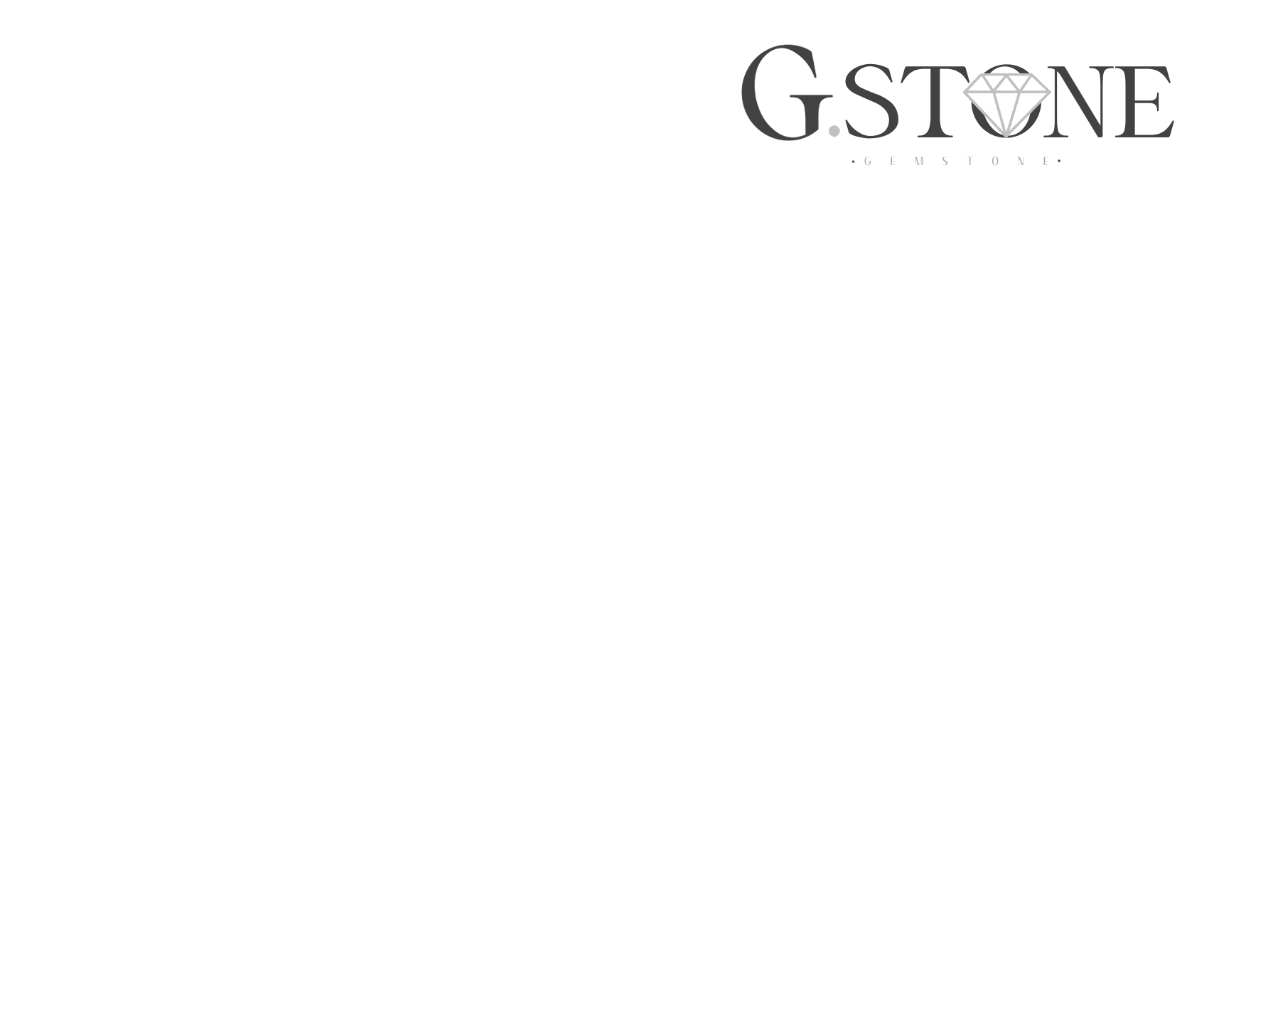
<file: index.html>
<!DOCTYPE html>
<html lang="ko">
<head>
    <meta charset="UTF-8">
    <meta http-equiv="X-UA-Compatible" content="IE=edge">
    <meta name="viewport" content="width=device-width, initial-scale=1.0">
    <title>Gemstone</title>
    <link rel="icon" href="resources/images/main_icon.png">
    <link rel="stylesheet" type="text/css" href="css/index.css">
</head>
<body>
    <div class="coalmine">
    </div>
    <div class="contents">
    <!-- ─────────────────────────────────────── -->
        <div class="head">
            <p class="logo"><span class="mn">&nbsp;&nbsp;&nbsp;&nbsp;Mission04 <br>&nbsp;&nbsp;&nbsp;location<br>&nbsp;&nbsp;&nbsp;웹 페이지 제작</span></p>
            <p class="teamname"></p>
        </div>
    </div>
    <div class="gemstone">
        <li><a href="html/jeonghyun.html" target="_blank">우정현(팀장)</a></li>
        <li><a href="html/yuna.html" target="_blank">최유나(부팀장)</a></li>
        <li><a href="html/pch.html" target="_blank">박찬형</a></li>
        <li><a href="html/ch2.html" target="_blank">조채이</a></li>
        <li><a href="html/gyunam.html" target="_blank">박규남</a></li>
    </div>
    
    <div class="obody"></div>
    
            <!-- ─────────────────────────────────────── -->
        
</body>
</html>
</file>
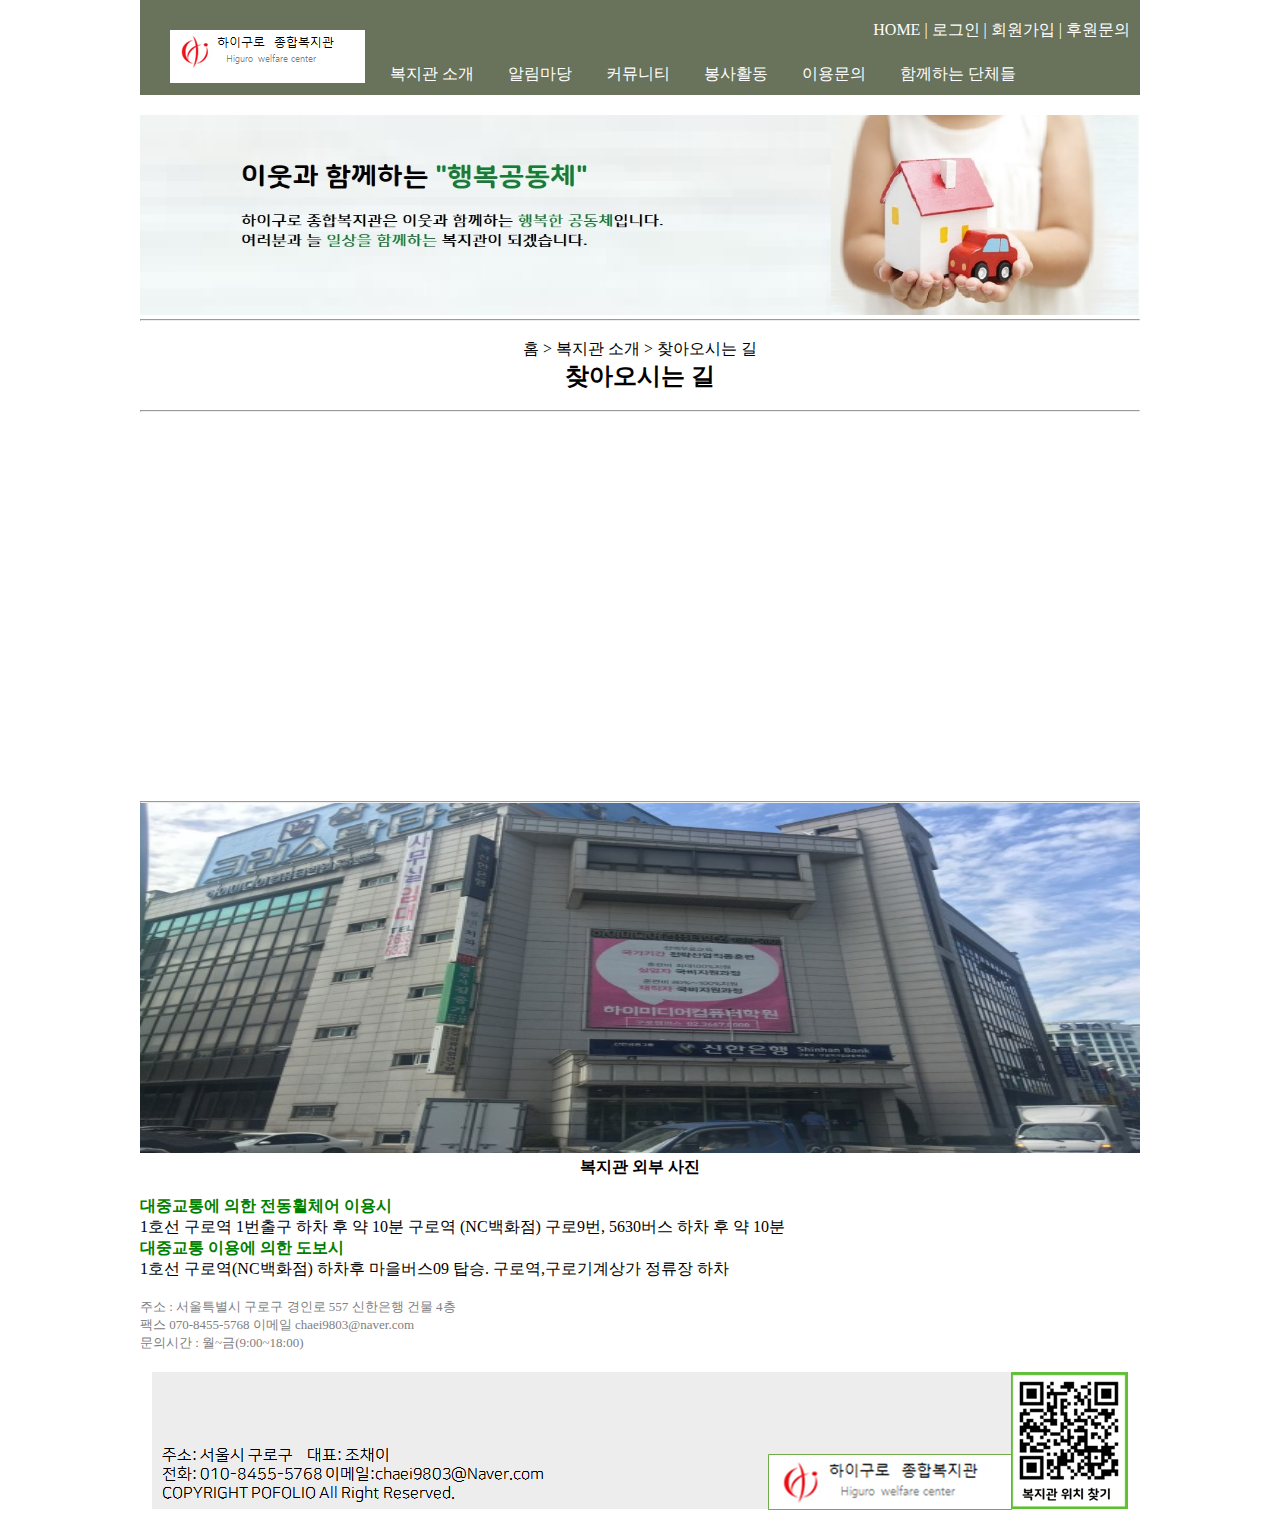
<file: html/ch2.html>
<!DOCTYPE html>
<html lang="ko">
<head>
    <meta charset="UTF-8">
    <meta http-equiv="X-UA-Compatible" content="IE=edge">
    <meta name="viewport" content="width=device-width, initial-scale=1.0">
    <title>하이구로종합복지관</title>
    <link rel="stylesheet" href="../css/ch2.css">
    <script src="https://code.jquery.com/jquery-3.6.1.min.js"></script>
    <script type="text/javascript" src="../javascript/ch22.js"></script>

    
</head>
<body>
    
    <div id="page">
 
        <header>
            <div id="logo">
                <img src="../resources/images/ch2_main_logo.png" alt="Logo">
            </div>
 
            <div id="top_menu">
                <a href="#">HOME</a> | 
                <a href="#">로그인</a> |
                <a href="#">회원가입</a> |
                <a href="#">후원문의</a>
               
            </div>
 
            
            <nav>
                <ul>
                    <li><a href="#">복지관 소개</a></li>
                    <li><a href="#">알림마당</a></li>
                    <li><a href="#">커뮤니티</a></li>
                    <li><a href="#">봉사활동</a></li>
                    <li><a href="#">이용문의</a></li>
                    <li><a href="#">함께하는 단체들</a></li>
                </ul>
            </nav>
        </header>
      </nav>
        </header>
    
<!-- 상단 페이지 끝-->

<img src="../resources/images/ch2_first.jpg" class="naver">
<hr>




<br>
<div style="text-align: center;">홈 > 복지관 소개 > 찾아오시는 길</div>
<h2 style="text-align: center;">찾아오시는 길</h2><br><hr>


        <body>
            <div id="map"></div>

            <script type="text/javascript" src="//dapi.kakao.com/v2/maps/sdk.js?appkey=514f3364a49f9f5c6be6881e31ff6ade"></script>
            <script>
            var mapContainer = document.getElementById('map'), // 지도를 표시할 div 
                mapOption = { 
                    center: new kakao.maps.LatLng(37.50322555401352,126.87896630420589), // 지도의 중심좌표
                    level: 3 // 지도의 확대 레벨
                };
            
            var map = new kakao.maps.Map(mapContainer, mapOption); // 지도를 생성합니다
            
            // 마커가 표시될 위치입니다 
            var markerPosition  = new kakao.maps.LatLng(37.50322555401352,126.87896630420589); 
            
            // 마커를 생성합니다
            var marker = new kakao.maps.Marker({
                position: markerPosition
            });
            
            // 마커가 지도 위에 표시되도록 설정합니다
            marker.setMap(map);
            
            // 아래 코드는 지도 위의 마커를 제거하는 코드입니다
            // marker.setMap(null);    
            </script>

            <div class="bigmap">
            <a href="https://map.kakao.com/?urlX=473250&urlY=1112170&urlLevel=3&map_type=TYPE_MAP&map_hybrid=false">▶지도 확대 및 길찾기 기능 이용하기◀</a>  </div>
<br><hr>
            <img src="../resources/images/ch2_center.jpg" class="centerimg">
           <br>
           
            <div class="outimg">
                복지관 외부 사진
            </div>
        



            </body>
            
            
            
                <!-- 찾아오는길 시작 -->
      <br>
    <p class="bus"> 대중교통에 의한 전동휠체어 이용시</p>
    1호선 구로역 1번출구 하차 후 약 10분
    구로역 (NC백화점) 구로9번, 5630버스 하차 후 약 10분
    <p class="subway">대중교통 이용에 의한 도보시</p>
    1호선 구로역(NC백화점) 하차후 마을버스09 탑승. 구로역,구로기계상가 정류장 하차
    <br>
    <br>
    <div class="call">
    주소 : 서울특별시 구로구 경인로 557 신한은행 건물 4층<br>
            팩스 070-8455-5768  이메일 chaei9803@naver.com <br>
    문의시간 : 월~금(9:00~18:00)
    </div>
    </p>
    <!-- 찾아오는길 끝 -->
 
        <footer>
            <img src="../resources/images/ch2_footer2.png" alt="address">
        </footer>
 
    
</body>
</html>
</file>
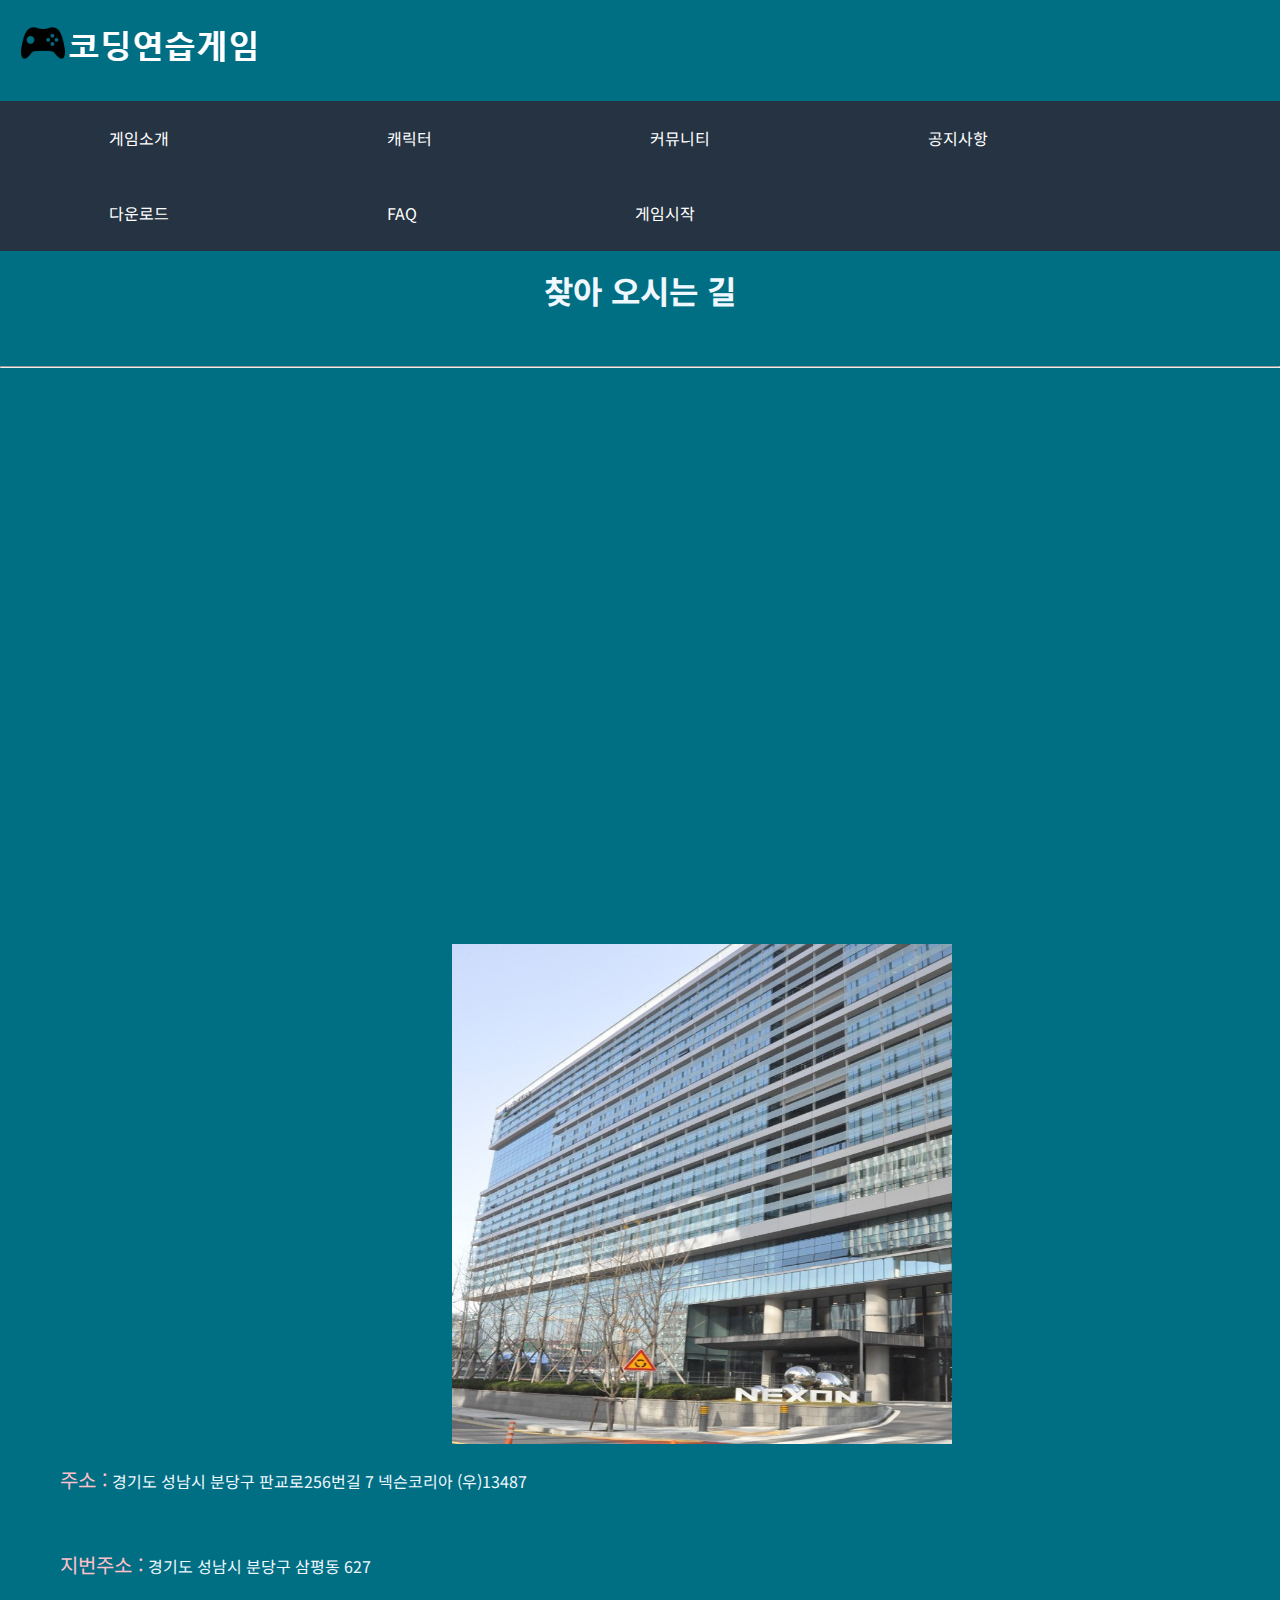
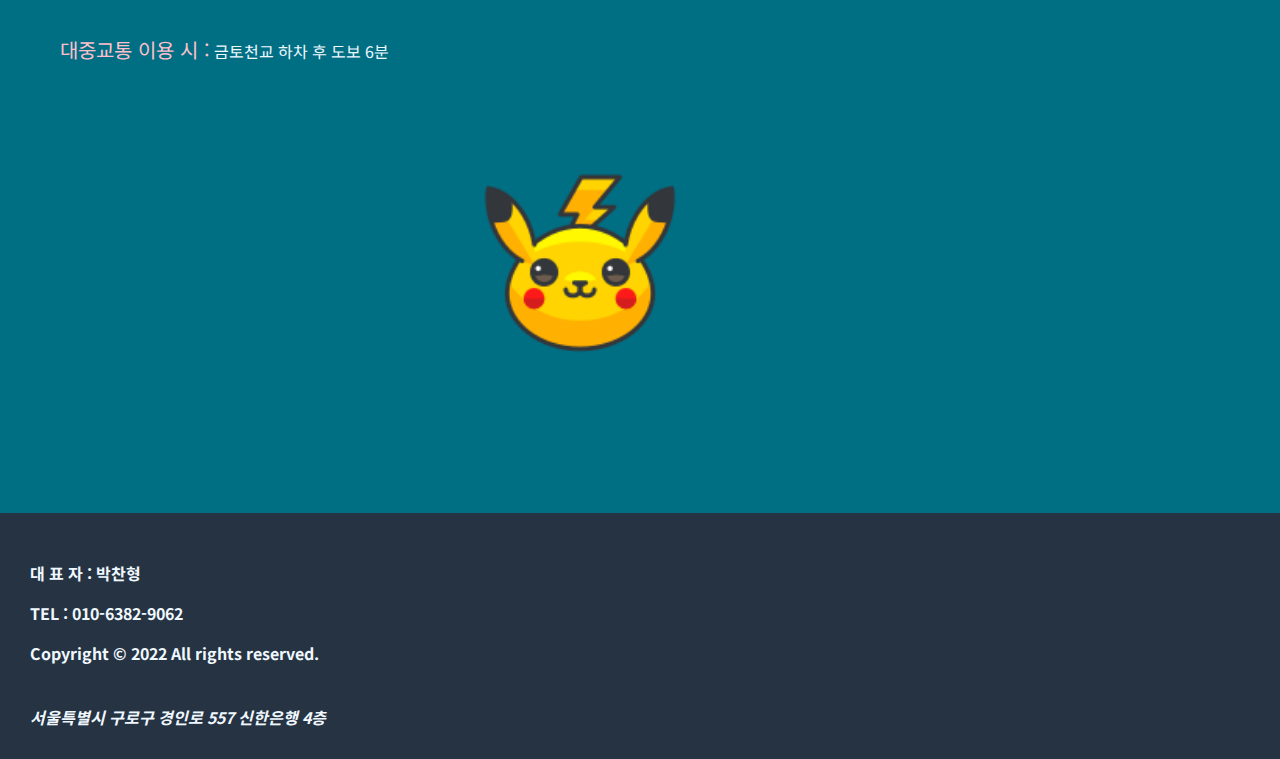
<file: html/pch.html>
﻿<!DOCTYPE html>
<html lang="ko">
<head>
    <meta charset="UTF-8">
    <meta http-equiv="X-UA-Compatible" content="IE=edge">
    <meta name="viewport" content="width=device-width, initial-scale=1.0">
    <title>찾아오시는 길</title>
    
    <link rel="stylesheet" href="../css/pch_location.css">
    <style>
        @import url('https://fonts.googleapis.com/css2?family=Noto+Sans+KR&display=swap');
        * {
            font-family: 'Noto Sans KR', sans-serif;
        }
        </style>
</head>
<a href="#"> <img src="../resources/images/pch_logo.png" alt="로고" style="margin: 10px 0 0 20px;"></a>
<nav>
    <ul class="menu">
    <li><a href="#">게임소개</a></li>
    <li><a href="#">캐릭터</a></li>
    <li><a href="#">커뮤니티</a></li>
    <li><a href="#">공지사항</a></li>
    <li><a href="#">다운로드</a></li>
    <li><a href="#">FAQ</a></li>
    <li><a href="#">게임시작</a></li>
    </ul>
</nav>
<body>
    <br>
    <br>
    <br>
    <br>
    <h1>찾아 오시는 길</h1>
    <br>
    <hr>
    <br>
    <div id="map" style="width:1000px; height:500px; margin: 10px auto"  ></div>

    <script type="text/javascript" src="//dapi.kakao.com/v2/maps/sdk.js?appkey=1a200a7b0dba0468ac260a89ed219960"></script>
    <script>

    var mapContainer = document.getElementById('map'),  
        mapOption = { 
            center: new kakao.maps.LatLng(37.40195036731936, 127.10346624977315), 
            level: 3 
        };
    
    var map = new kakao.maps.Map(mapContainer, mapOption); 
    
    var markerPosition  = new kakao.maps.LatLng(37.40195036731936, 127.10346624977315); 
    

    var mapContainer = document.getElementById('map'), // 지도를 표시할 div 
        mapOption = { 
            center: new kakao.maps.LatLng(37.40195036731936, 127.10346624977315), // 지도의 중심좌표
            level: 3 // 지도의 확대 레벨
        };
    
    var map = new kakao.maps.Map(mapContainer, mapOption); // 지도를 생성합니다
    
    // 마커가 표시될 위치입니다 
    var markerPosition  = new kakao.maps.LatLng(37.40195036731936, 127.10346624977315); 
    
    // 마커를 생성합니다

    var marker = new kakao.maps.Marker({
        position: markerPosition
    });
    

    marker.setMap(map);
     

    // 마커가 지도 위에 표시되도록 설정합니다
    marker.setMap(map);
    
    // 아래 코드는 지도 위의 마커를 제거하는 코드입니다
    // marker.setMap(null);  

      
    </script>
<br>
    <img src="../resources/images/pch_nexonimage.jpg" class="nexonimage">

    <span class="address">
        <ul><span class="address_color" style="font-size: 20px;">주소 :</span> 경기도 성남시 분당구 판교로256번길 7 넥슨코리아 (우)13487</ul>
        <br>
        <ul><span class="address_color" style="font-size: 20px;">지번주소 :</span> 경기도 성남시 분당구 삼평동 627</ul>
        <br>
        <ul><span class="address_color" style="font-size: 20px;">대중교통 이용 시 :</span> 금토천교 하차 후 도보 6분</ul>
        
    </span>

    <img src="../resources/images/pch_pikachu.png" class="pikapika">
    
    
    <footer>
        <div id="footer_box">    
          <strong><p>대 표 자 : 박찬형</p> <p> TEL : 010-6382-9062</p>
            <p>Copyright © 2022 All rights reserved.</p>
            <br>
            <address>서울특별시 구로구 경인로 557 신한은행 4층</address>
          </strong>
        </div>
    </footer>
</body>
</html>
</file>
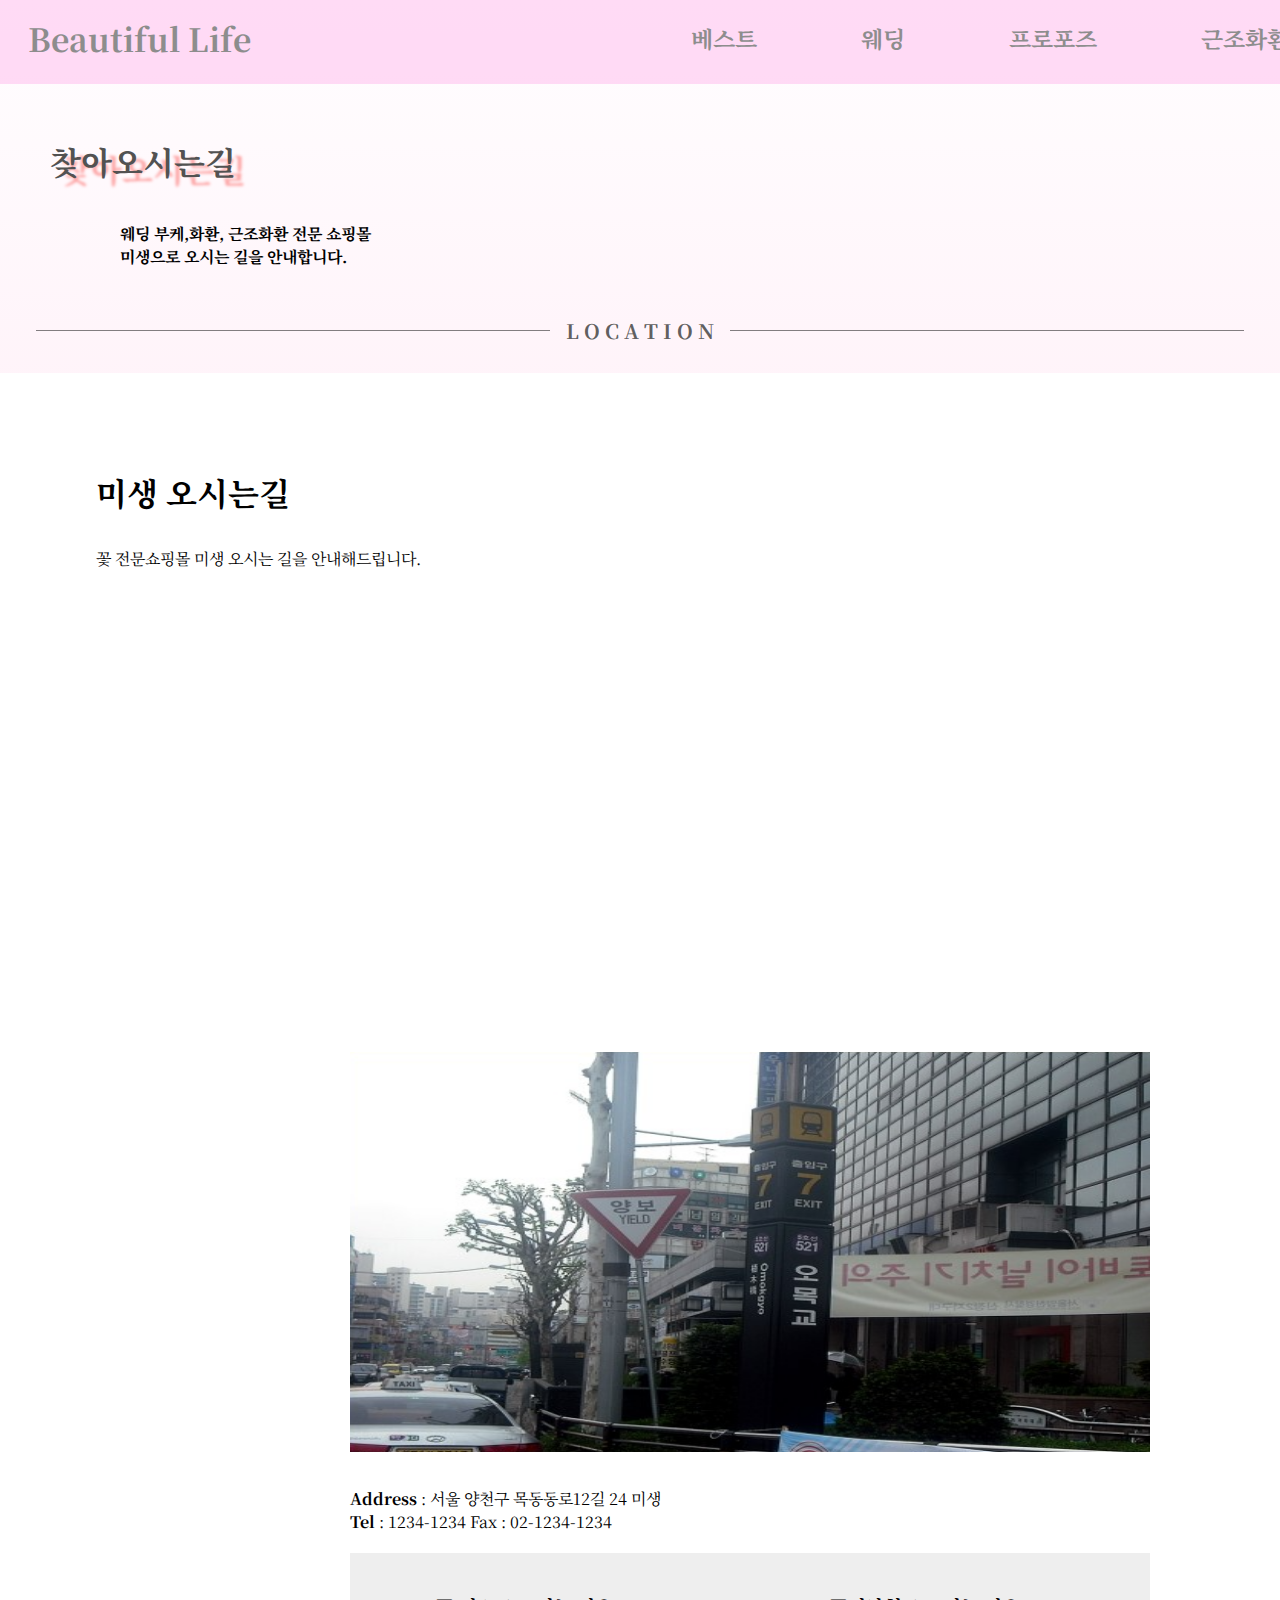
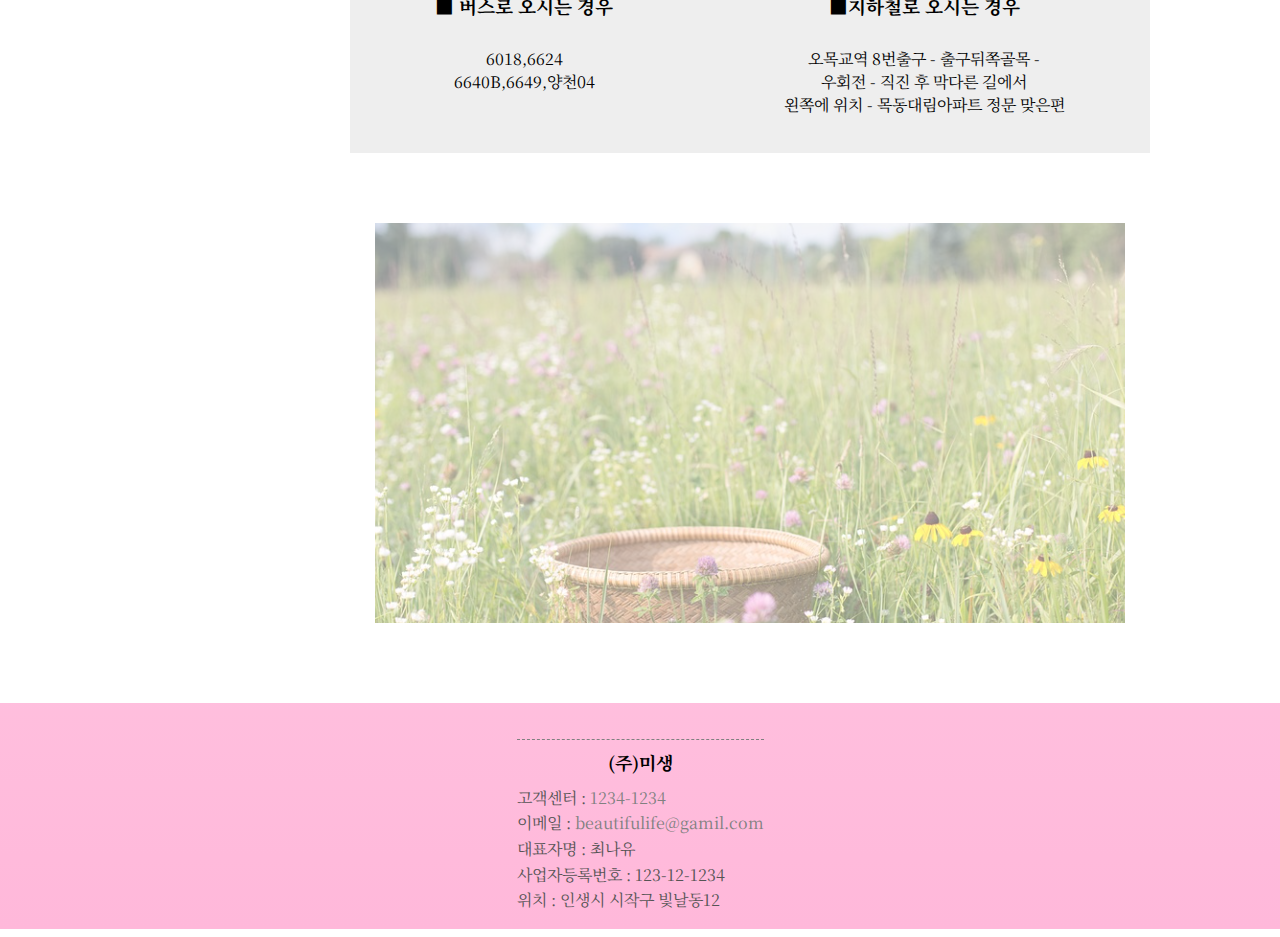
<file: html/yuna.html>
<!DOCTYPE html>
<html>
	<head>
		<meta charset="utf-8" />
		<title>미생 찾아오는길</title>
		<link rel="stylesheet" href="../css/yuna_index.css" />
		<script src="../javascript/jquery-2.2.4.min.js"></script>
		<script src="../javascript/yn_flower.js"></script>
		<script src="../javascript/yuna_map.js"></script>
		<script
			type="text/javascript"
			src="//dapi.kakao.com/v2/maps/sdk.js?appkey=7a54ad185b5d86765e6073819817625d"
		></script>
	</head>
	<body>
		<!-- header 영역 -->
		<header class="header">
			<h1><a href="#">Beautiful Life</a></h1>
			<nav class="menu">
				<span>베스트</span>
				<span>웨딩</span>
				<span>프로포즈</span>
				<span>근조화환</span>
			</nav>
			<nav class="info">
				<span>LOGIN</span>
				<span>JOIN</span>
			</nav>
		</header>
		<!-- body 영역 -->
		<div class="load">
			<h1>찾아오시는길</h1>
			<br />
			<span>
				웨딩 부케,화환, 근조화환 전문 쇼핑몰 <br />
				미생으로 오시는 길을 안내합니다.
			</span>
		</div>
		<p class="locationTxet">
			L&nbsp;O&nbsp;C&nbsp;A&nbsp;T&nbsp;I&nbsp;O&nbsp;N
		</p>
		<div class="wrap">
			<div>
				<h1>미생 오시는길</h1>
				<p>꽃 전문쇼핑몰 미생 오시는 길을 안내해드립니다.</p>
			</div>

			<div id="map"></div>
			<div class="no7">
				<img
					src="../resources/images/yn_no7.PNG"
					alt="오목교역7번출구"
					width="800px"
					height="400px"
				/>
			</div>
			<div class="address">
				<strong>Address</strong> : 서울 양천구 목동동로12길 24 미생 <br />
				<strong>Tel</strong> : 1234-1234 Fax : 02-1234-1234
			</div>
			<div
				class="left_right"
				style="display: flex; flex-direction: row; height: 200px; width: 800px"
			>
				<div
					style="
						flex-grow: 1;
						width1: 50%;
						background: rgba(216, 216, 216, 0.425);
					"
				>
					<h3>■ 버스로 오시는 경우</h3>
					<p>
						6018,6624 <br />
						6640B,6649,양천04
					</p>
				</div>
				<div style="flex-grow: 1; background: rgba(216, 216, 216, 0.425)">
					<h3>■지하철로 오시는 경우</h3>
					<p>
						오목교역 8번출구 - 출구뒤쪽골목 - <br />
						우회전 - 직진 후 막다른 길에서 <br />
						왼쪽에 위치 - 목동대림아파트 정문 맞은편
					</p>
				</div>
			</div>
			<div id="gallery">
				<div class="slide">
					<li class="img">
						<img src="../resources/images/yn_flower1.PNG" alt="꽃1" />
					</li>
					<li class="img">
						<img src="../resources/images/yn_flower2.PNG" alt="꽃2" />
					</li>
					<li class="img">
						<img src="../resources/images/yn_flower3.PNG" alt="꽃3" />
					</li>
					<li class="img">
						<img src="../resources/images/yn_flower4.PNG" alt="꽃4" />
					</li>
				</div>
			</div>
		</div>
		<!-- footer 영역 -->
		<dvi class="ft_info">
			<dl>
				<dt>(주)미생</dt>
				<dd>
					고객센터 :
					<a href="#">1234-1234</a>
				</dd>
				<dd>
					이메일 :
					<a href="#">beautifulife@gamil.com</a>
				</dd>
				<dd>대표자명 : 최나유</dd>
				<dd>사업자등록번호 : 123-12-1234</dd>
				<dd>위치 : 인생시 시작구 빛날동12</dd>
			</dl>
		</dvi>
	</body>
</html>
</file>
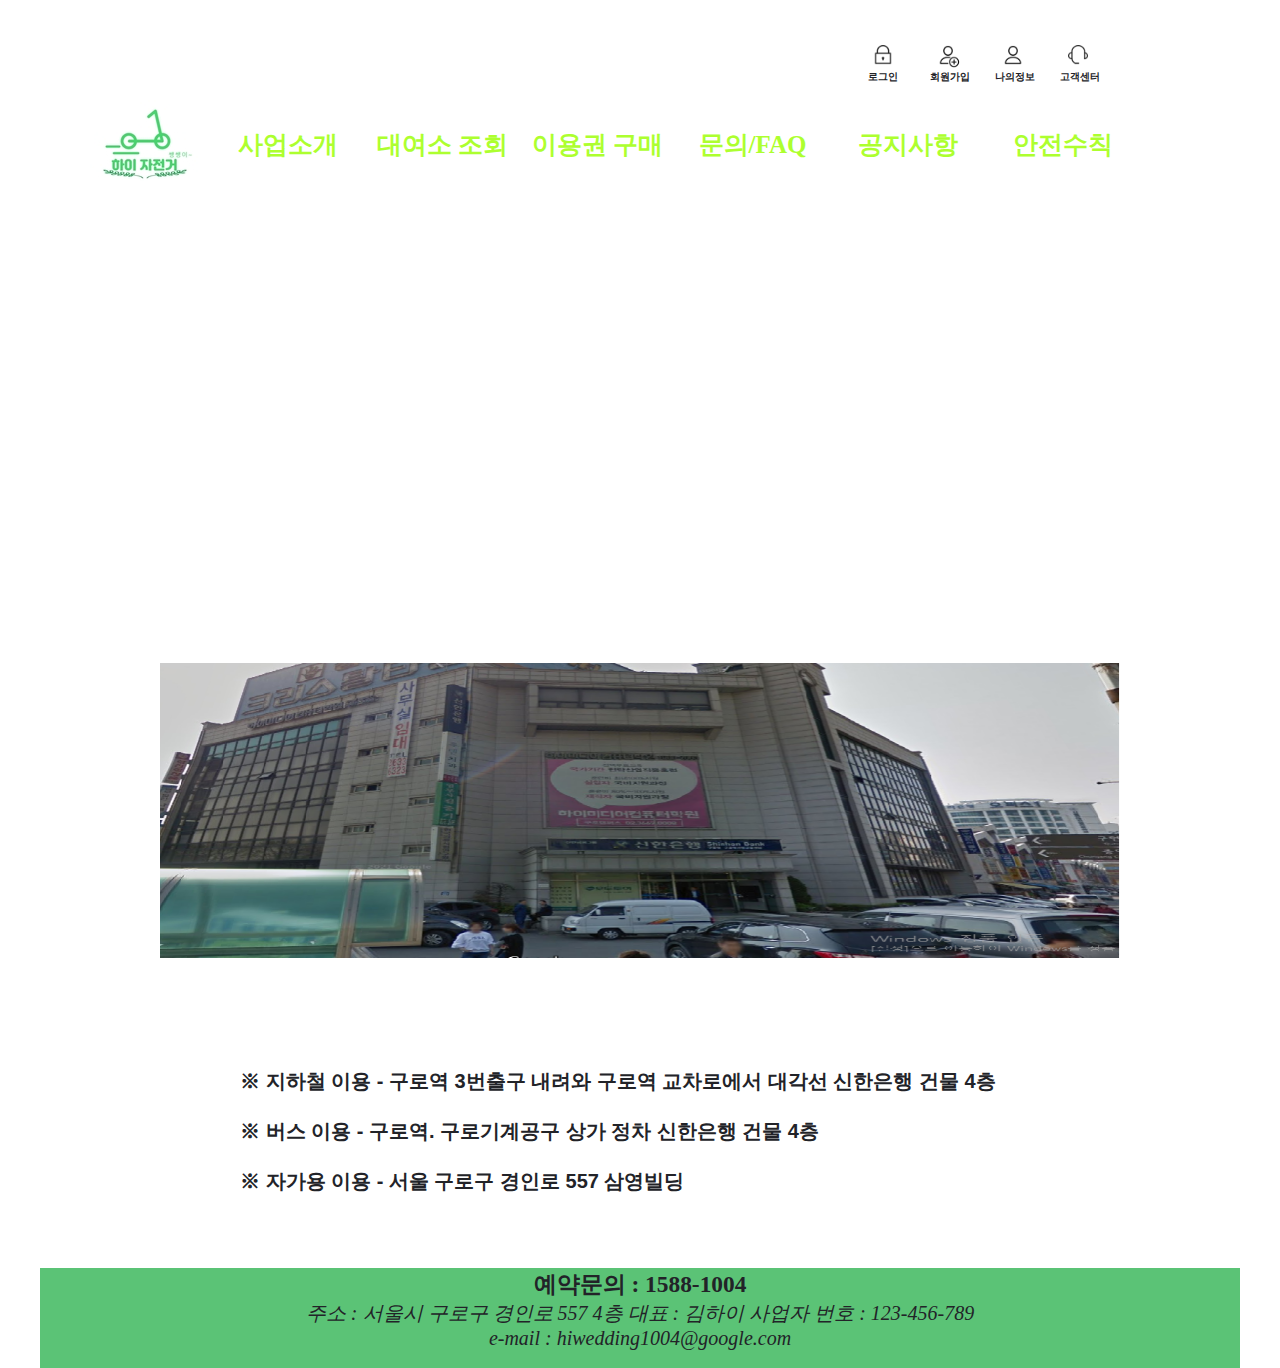
<file: css/html/gyunam.html>
<!DOCTYPE html>
<html lang="ko">
<head>
    <meta charset="UTF-8">
    <meta http-equiv="X-UA-Compatible" content="IE=edge">
    <meta name="viewport" content="width=device-width, initial-scale=1.0">
    <link rel="stylesheet" href="../css/gyunam.css">
    <!-- <link rel="stylesheet" href="css/bootstrap.css"> -->
    <!-- <script src="js/jquery-3.6.1.js"></script> -->
  

    <title>Document</title>
    <style>
        .top{
            height: 200px;
        }

    </style>
</head>
<body>
    <header>
        <div class="top">
            <div class="logo">
               <img src="../resources/images/gyunam_logo.jpg" alt="로고">
            </div>
            <div class="login_admin">
                <ul class="login_menu">
                    <li>
                        <a href="#"><img src="../resources/images/gyunam_loginPassword.png" alt="로그인"></a>
                        <span> &nbsp로그인</span>
                    </li>
                    <li>
                        <a href="http://127.0.0.1:5501/admin.html" target="_blank"> <img src="../resources/images/gyunam_loginJoin.png" alt="회원가입"></a>
                        <span>회원가입</span>
                        
                    </li>
                    <li>
                        <a href="#"><img src="../resources/images/gyunam_loginMember.png" alt="나의정보"></a>
                        <span>나의정보</span>                 
                    </li>
                    <li>
                        <a href="http://127.0.0.1:5501/admin.html"> <img src="../resources/images/gyunam_loginCustomer.png" alt="고객센터"></a> 
                        <span>고객센터</span>
                    </li>    
                </ul>
            </div>    
            <nav class="menu">
                <ul class="navi">
                    <li>
                        <a href="#">사업소개</a>
                    </li>
                    <li>
                        <a href="#">대여소 조회</a>
                        <ul class="submenu">
                            <li><a href=""></a></li>
                            <li><a href=""></a></li>
                            <li><a href=""></a></li>
                        </ul>
                    </li>
                    <li>
                        <a href="#">이용권 구매</a>
                        <ul class="submenu">
                            <li><a href=""></a></li>
                            <li><a href=""></a></li>
                            <li><a href=""></a></li>
                        </ul>
                    </li>
                    <li>
                        <a href="http://127.0.0.1:5501/FAQ.html" target="_blank">문의/FAQ</a>
                        <ul class="submenu">
                            <li><a href=""></a></li>
                            <li><a href=""></a></li>
                            <li><a href=""></a></li>
                        </ul>
                    </li>
                    <li>
                        <a href="#">공지사항</a>
                        <ul class="submenu">
                            <li><a href=""></a></li>
                            <li><a href=""></a></li>
                            <li><a href=""></a></li>
                        </ul>
                    </li>
                    <li>
                        <a href="#">안전수칙</a>
                    </li>
                </ul>
            </nav>    
        </div>
    </header> 
    <!-- 카카오 지도 맵 API 영역 -->
    <div id="map" style="width:80%;height:400px;"></div>

    <script type="text/javascript" src="//dapi.kakao.com/v2/maps/sdk.js?appkey=fde81b6d8eb3568045814d9c551da984"></script>
    <script>
    
    var mapContainer = document.getElementById('map'), // 지도를 표시할 div 
        mapOption = { 
            center: new kakao.maps.LatLng(37.503019, 126.879023), // 지도의 중심좌표
                                            //하이 자전거 좌표로 변경
            level: 3 // 지도의 확대 레벨
        };
    
    var map = new kakao.maps.Map(mapContainer, mapOption);
    
    // 마커가 표시될 위치입니다 
    var markerPosition  = new kakao.maps.LatLng(37.503019, 126.879023); 
    
    // 마커를 생성합니다
    var marker = new kakao.maps.Marker({
        position: markerPosition
    });
    
    // 마커가 지도 위에 표시되도록 설정합니다
    marker.setMap(map);
    
    var iwContent = '<div style="padding:5px; color:green; margin-bottom:8px font-weight:bold;">하이 자전거! <br><a href="https://map.kakao.com/link/to/하이자전거,37.503019,126.879023" style="color:blue" target="_blank">큰지도보기</a> <a href="https://map.kakao.com/link/to/하이자전거,37.503019,126.879023" style="color:blue" target="_blank">길찾기</a></div>', 
                                                                                            //하이 자전거로 지도및 길찾기 좌표및 도착 변경
    // 인포윈도우에 표출될 내용으로 HTML 문자열이나 document element가 가능합니다
        iwPosition = new kakao.maps.LatLng(37.503019, 126.879023); //인포윈도우 표시 위치입니다
    
    // 인포윈도우를 생성합니다
    var infowindow = new kakao.maps.InfoWindow({
        position : iwPosition, 
        content : iwContent 
    });
      
    // 마커 위에 인포윈도우를 표시합니다. 두번째 파라미터인 marker를 넣어주지 않으면 지도 위에 표시됩니다
    infowindow.open(map, marker);   
    </script><br>

    <div class="bdp">
            <img src="../resources/images/gyunam_bdp.png" alt="건물 사진" width="982px"; height="600px">
    </div>

    <div class="map_list">
        <ul>
            <li>※ 지하철 이용 - 구로역 3번출구 내려와 구로역 교차로에서 대각선 신한은행 건물 4층 </li><br>
            <li>※ 버스  이용 - 구로역. 구로기계공구 상가 정차 신한은행 건물 4층  </li><br>
            <li>※ 자가용 이용 - 서울 구로구 경인로 557 삼영빌딩</li><br>
        </ul>
    </div>
   
    <footer>
        <div id="ad">
        <h3>예약문의 : 1588-1004</h6>
        <address>주소 : 서울시 구로구 경인로 557 4층 대표 : 김하이 사업자 번호 : 123-456-789<br> e-mail : hiwedding1004@google.com</address>
        </div>
    </footer>
</body>

</html>
</file>
<file: css/index.css>
@charset "UTF-8";


        @keyframes blinkn {
        

            0% { 
                opacity: 0.1;
                color: rgba(100,100,100,1);
                
                
            }
    
            10%{ 
                
                color: rgba(100,100,100,1);}
            11%{
            color:  #ddd;
            opacity: 1;
            
            }
            12% {
            color: rgba(100,100,100,1);
            
            }
            20%{
               
                color: rgba(100,100,100,1);
            }
            21%  {color:#ddd;
            }
            22% { color: rgba(100,100,100,1);
            
            }
            30%{
               
                color: rgba(100,100,100,1);
            }
            31% { color: #ddd;
                
            
            }
            32% { color: rgba(100,100,100,1);
            }
            40%{
               
                color: rgba(100,100,100,1);
            }
            41%  {color: #ddd;
            
            }
            42% { color: rgba(100,100,100,1);
            }
    
            100% { color: white;
                opacity: 1;
            
            
            }
    
        }
            @keyframes blink {
            
    
                0% { 
                opacity: 0.1;
                border:1px solid rgba(100,100,100,1);
                
                
            }
    
            10%{ 
                
                border:1px solid rgba(100,100,100,1);}
            11%{
            border:1px solid #ddd;
            opacity: 1;
            
            }
            12% {
            border:1px solid rgba(100,100,100,1);
            
            }
            20%{
               
                border:1px solid rgba(100,100,100,1);
            }
            21%  {border:1px solid #ddd;
            }
            22% { border:1px solid rgba(100,100,100,1);
            
            }
            30%{
               
                border:1px solid rgba(100,100,100,1);
            }
            31% { border:1px solid #ddd;
                
            
            }
            32% { border:1px solid rgba(100,100,100,1);
            }
            40%{
               
                border:1px solid rgba(100,100,100,1);
            }
            41%  {border:1px solid #ddd;
            
            }
            42% { border:1px solid rgba(100,100,100,1);
            }
    
            100% { border:1px solid #eee;
                opacity: 1;
            
            
            }
    
        }
        @keyframes fadein{
                0%{ 
                    background-color: #000;
                    opacity: 0;
                }
                  
                100%{
                    opacity: 1;
                    background-color: #000;
                }
            }
            
    
            html{
            background-color: #fff;
            
            margin: 0px;    
            padding: 0px;
            overflow: hidden;           /*hidden : 요소의 크기보다 클 경우 넘치는 콘텐츠를 숨김 */
                                        /*@keyframe scale(5)로 인해 스크롤바가 생성되어 overflow: hidden으로 스코롤바 제거 */
    
            }
            body{
            margin: 0px;
            padding: 0px;
             position: relative;     /* .contents의 position:absolute를 위해 부모 요소에 position:relative 적용*/
            
             }
        
    
    
    
        .contents{ /* 팀네임, 로고, 팀원이름 */
            animation-name: fadein ;                        /*keyframes fadein() 호출*/
            animation-duration: 3s;                         /* 7초동안 진행 */
            animation-timing-function: ease;                
            animation-fill-mode: forwards;                
            position: absolute;                             /* 탄광 이미지와 겹치기 위해 absolute 활용*/
            top: -1px;
            flex:1;
            -webkit-flex:1;
            }
       
        .head{
            display: flex;      /*요소를 가로배치하기 위해 flex 활용*/
        }
        .logo{
            width: 240px;                                   
            height: 1000px;
            color: #000;
            }
    
        .teamname{
            width: 800px ;
            height: 170px;
            margin-left: 470px;
            margin-right: 470px;
            color: #000;
            background: url(../resources/images/main_gstoneimg.png) no-repeat;
            background-size: contain;                       /*배경 이미지를 잘리지 않도록 배치하고 남는 공간은 비움*/
            }
        .gemstone{
            display: flex;                                  /*가로 정렬과 박스크기 변경 위해 flex 활용*/
            transform:translate(0,300px);
            height: 100%;
            
            }
    
        .gemstone li {
            list-style-type: none;                          /*목록의 고유 글머리 기호 제거*/
            flex: 1;                                        /* flex: 1 1 auto */
            -webkit-flex: 1;
            width: 300px;
            margin: 15px;
            padding: 20px ;
            text-align: center;
            border-radius: 20px;
            border: 1px solid #000;
            transition: flex 0.2s, color 0.2s; 
            opacity: 0;
            animation-name: blink;
            animation-duration: 6s;
            animation-fill-mode: forwards;  
            animation-delay: 2s;
           
            }
     

        .gemstone li:hover{
            flex: 0 0 400px;                                /*400px로 크기부여*/
            -webkit-flex: 0 0 400px;
            border-color: #000;
            cursor: pointer; 
            color: #000;
         
            }
        .gemstone > li > a{   
            opacity: 0;
            text-decoration: none;                          /*밑줄제거 위해 none; 활용*/
            color: #000;
            display: block;
            animation-name: blinkn;
            animation-duration: 6s;
            animation-fill-mode: forwards;  
            animation-delay: 2s;
           
            
          
            }
    
        .mn{
            color: white;
            font-size: 25px;
            padding-left: 10px;
        }
</file>
<file: css/ch2.css>
/* 페이지 상단 부분 */
*{margin: 0px; padding: 0px;}
ul{list-style: none;} 
a{text-decoration: none;} 
 
header{
    width: 1000px; 
    height: 95px;
    background-color: #69725a;
    position: relative;
}
 
#logo{
    position: absolute;
    top: 30px;
    left: 30px;
 
}
 

#top_menu{
    position: absolute;
    top: 20px;
    right: 10px;
    color: white;
}
 

#top_menu a{color: white;}

nav{
    position: absolute;
    bottom: 10px;
    left: 220px;
    font-size: 16px;
}
 
nav li{
    display: inline;
    margin-left: 30px;
}
 
nav li a{color: white;}

#main img{
    width: 1000px;
    height: 95;
}
 

#content li{
    display: inline;
    margin-left: 50px;
}

a:link {color: white; text-decoration: none;}
a:hover { text-decoration: underline;}

nav li a:link {color: white; text-decoration: none;}
nav li a:hover {color: yellowgreen;}




footer{
    width: 1000px; 
    height: 95px;
    margin-top: 20px;
    text-align: center;
}
 
#page{width: 1000px; margin: 0px auto;}




/* 회원가입

body{background-color: #f7f7f7;}
ul>li{list-style: none}
a{text-decoration: none;}
.clearfix::after{content: "";display: block;clear: both;}

#joinForm{width: 460px;margin: 0 auto;}
ul.join_box{border: 1px solid #ddd;background-color: beige;}

.checkBox,.checkBox>ul{position: relative;}

.checkBox>ul>li{float: left;}

.checkBox>ul>li:first-child{width: 85%;padding: 15px;font-weight: 600;color: black}

.checkBox>ul>li:nth-child(2){position: absolute;top: 50%;right: 30px;margin-top: -12px;}

.checkBox textarea{width: 90%;height: 52px; margin: 0 2%;background-color: ivory;color: #888; border: none;} */

/* FAQ */
/* ul, li, p { list-style:none; padding:0; margin:0; }
.listWrap { font-family:'Noto Sans KR', sans-serif; margin-bottom:20px; }
.listWrap .qa_li { position:relative; display:block; padding:0; border-bottom:1px solid #ededed; cursor:pointer; }
.listWrap .qa_li:first-child { border-top:1px solid #a6a6a6; }
.listWrap .qa_li .ca_name { margin-bottom:14px; font-weight:400; color:#999;}
.listWrap .qa_li .tit { color:#222;  transition:color 0.3s ease-out; }
.listWrap .qa_li:hover .tit { color:#0a7ac8; }
.qa_li .question { position:relative; display:block; padding:25px 100px 25px 120px; background:url(../resources/images/ch2_Q.png) 40px center no-repeat;}
.qa_li .question .iconDiv { position:absolute; right:40px; top:50%; -webkit-transform:translateY(-50%); -moz-transform:translateY(-50%); -o-transform:translateY(-50%); -ms-transform:translateY(-50%); transform:translateY(-50%); }
.qa_li .answer { position:relative; display:none; padding:40px 120px; font-size:16px; color:#222; line-height:28px; background:#f6f6f6 url(../resources/images/ch2_A.png) 40px 40px no-repeat; border-top:1px solid #e4e4e4; font-size: 15px;}
.modA { position:absolute; right:30px; bottom:30px; color:#e82b2b; }

.hifaq{
    padding: 10px;
    text-align: center;
    font-size: 25px;   }
.FAQ2{
    margin-left: 420px; }
.FA{
    text-align: center;
    font-size: 16px;
    color: gray;
}

#eheqhrl{
border: 1px;
} */


.bus{
    color: green;
    font-weight: bold;
}

.subway{
    color: green;
    font-weight: bold;
}

.call{
    color: gray;
    font-size: small;
}

.naver{
    width: 1000px; 
    height: 200px;
    margin-top: 20px;
    text-align: center;
}


#map{
    width:100%;
    height:350px;
}

.bigmap{
   
    text-align: center;    
    font-weight: bold;
    }
    


.centerimg{
    width: 1000px;
    height: 350px;
    text-align: center;
}

.outimg{
    text-align: center;
    font-weight: bold;
}

/* .bigmap:hover {		

    cursor : pointer;
    
    background-color : #ff00ff;	} */
</file>
<file: css/pch_location.css>
/* 페이지 전체에 적용 */

body {
    background: #006f84;
    min-height: 100%;
    height: auto;
    position: relative;
    margin: 0;
    padding: 0;
}


h1 {
    color: aliceblue;
    text-align: center;
}

/* footer */
footer { width: 100%; 
         height: 150px;   
         position: relative; 
         box-sizing: border-box; 
         border-top: #253342; 
         color: aliceblue;
         transform : translateY(100%);
        }
         
#footer_box {  
             padding: 30px 10px 30px 30px; 
             box-sizing: border-box; 
             border-top: 2px solid #253342; 
             background-color: #253342;
            }

.address{
    display: inline-block;
    color: aliceblue;
    vertical-align: 300px;
    margin-left: 20px;
}
/* 이미지 옆에 텍스트를 두기 위해 블록이 아닌 인라인-블록 */

.address_color{
    color: pink;
}


.nexonimage{
    width: 500px;
    height: 500px;
    margin-left: 452px;
    display: inline-block;
}
/* 텍스트 옆에 이미지를 두기 위해 블록이 아닌 인라인-블록 */

.pikapika{
    position: absolute;
    bottom: 150px;
    right: 600px;
    width: 200px;
    height: 200px;
}


nav>.menu>li:hover{
    
    background-color: cornflowerblue;
}

nav>.menu>li:hover a{
    
    color: pink;
}
/* 커서를 올렸을 때 반응이 있다는 느낌을 주기 위해 백그라운드컬러도 변경 */


.menu{float: right; width: 100%; background-color: #253342 }

.menu li{float: left; list-style: none;}

.menu a{line-height: 75px; color: white; text-decoration: none; margin-inline: 109px;}
</file>
<file: css/yuna_index.css>
@charset "utf-8";
@import url("https://fonts.googleapis.com/css2?family=Lobster&family=Nanum+Gothic:wght@700&family=Vollkorn:ital,wght@1,500&display=swap");
@import url("https://fonts.googleapis.com/css2?family=Gowun+Dodum&family=Lobster&family=Nanum+Gothic:wght@700&family=Noto+Serif+KR:wght@300&family=Vollkorn:ital,wght@1,500&display=swap");

			body {
				font-family: "Noto Serif KR", serif;
				background: linear-gradient(rgb(255, 254, 255), rgb(255 184 218));
				margin: 0 auto;
				padding: 0 auto;
				overflow-x: hidden;
			}
			/* 카카오 지도 API 관련 영역 */
			.customoverlay {
				position: relative;
				bottom: 85px;
				border-radius: 6px;
				border: 1px solid #ccc;
				border-bottom: 2px solid #ddd;
				float: left;
			}
			.customoverlay:nth-of-type(n) {
				border: 0;
				box-shadow: 0px 1px 2px #888;
			}

			/* 마커의 색상을 밝게 주어 포인트를 줌 */
			.customoverlay a {
				display: block;
				text-decoration: none;
				color: #000;
				text-align: center;
				border-radius: 6px;
				font-size: 14px;
				font-weight: bold;
				overflow: hidden;
				background: #f7b9b9;
				background: #f7b9b9
					url(https://t1.daumcdn.net/localimg/localimages/07/mapapidoc/arrow_white.png)
					no-repeat right 14px center;
			}
			.customoverlay .title {
				display: block;
				text-align: center;
				background: #fff;
				margin-right: 35px;
				padding: 10px 15px;
				font-size: 14px;
				font-weight: bold;
			}
			.customoverlay:after {
				content: "";
				position: absolute;
				margin-left: -12px;
				left: 50%;
				bottom: -12px;
				width: 22px;
				height: 12px;
				background: url("https://t1.daumcdn.net/localimg/localimages/07/mapapidoc/vertex_white.png");
			}

			header {
				margin: -8px;
				height: 60px;
				padding: 1rem;
				color: #8d8d8d;
				background: #ffbdec8c;
				font-weight: bold;
				display: flex;
				justify-content: space-between;
				align-items: center;
				width: 1900px;
			}
			header h1 a {
				text-decoration: none;
				color: #8d8d8d;
			}
			header h1 {
				margin: 0;
				padding: 20px;
			}
			header h1 a:hover {
				color: black;
			}
			.menu span {
				margin: 30px;
				padding: 20px;
				font-size: 23px;
				text-align: center;
				cursor: pointer;
				color: #8d8d8d;
				
				
			}
			

			
			.info span {
				padding: 10px;
				font-size: 20px;
				margin-right: 18px;
				cursor: pointer;
			}
			
			#gallery {
				width: 750px;
				height: 400px;
				margin: 0 auto;
				overflow: hidden;
				display: flex;
				margin-top: 50px;
			}
			.slide li img {
				margin: 0 auto;

				justify-content: center;
			}
			.slide li {
				list-style: none;
			}

			/* text-shadow 활용하여 load h1 태그의 포인트를 줌 */
			.load h1 {
				display: flex;
				margin-top: 50px;
				margin-bottom: 3px;
				margin-left: 50px;
				padding-top: 30px;
				text-shadow: 10px 8px 3px rgb(253, 163, 163);
				text-align: center;
				height: 20px;
				line-height: 10px;
				color: rgb(82, 82, 82);
			}
			.load span {
				margin-left: 100px;
				display: inline-block;
				padding: 20px;
				font-weight: bold;
			}

			.locationTxet {
				font-size: 20px;
				margin: 20px;
				padding: 20px;
				display: flex;
				flex-basis: 100%;
				align-items: center;
				color: rgba(75, 75, 75, 0.89);
				font-weight: bold;
				font-size: 20px;
				margin: 8px 0px;
			}
			/* 가상요소 before,after 활용하여 텍스트 양옆에 선을 그음 */
			.locationTxet::before,
			.locationTxet::after {
				content: "";
				flex-grow: 1;
				background: rgba(5, 5, 5, 0.5);
				height: 1px;
				font-size: 0px;
				line-height: 0px;
				margin: 0px 16px;
			}

			.wrap {
				background-color: #fff;
				width: 1500px;
				margin: 0 auto;
				height: 1930px;
			}

			.wrap h1 {
				margin: 0 0 0 3em;
				padding: 3em 0 1em 0;
			}

			.wrap p {
				margin: 0 0 0 6em;
				padding-bottom: 3em;
			}

			
			#map {
				margin: 2em 0 0 0;
				display: block;
				width: 800px;
				border: 2px dashed white;
				height: 400px;
				margin-left: 100px;
				justify-content: flex-start;
				margin: 0 auto;
			}

			.no7 {
				text-align: center;
				margin: 30px;
			}
			.address {
				width: 800px;
				margin: 0 auto;
			}
			
			.left_right {
				text-align: center;
				margin: 0 auto;
				padding: 20px;
			}
			.left_right h3 {
				padding-bottom: 10px;
				padding-top: 20px;
				text-align: center;
			}
			.left_right p {
				text-align: center;
				margin: 0 auto;
				
			}

			.ft_info {
				display: flex;
				display: -webkit-flex;
				display: -ms-flexbox;
				justify-content: center;
				align-items: center;
				margin-top: 20px;
			}

			.ft_info dl dt {
				border-top: 1px dashed gray;
				padding: 8px;
				text-align: center;
				font-family: "Noto Serif KR", serif;
				font-size: 18px;
				line-height: 160%;
				font-weight: bold;
			}

			.ft_info dl dd {
				margin: 0 auto;
				text-align: left;
				font-family: "Noto Serif KR", serif;
				font-size: 16px;
				color: rgb(85, 84, 84);
				line-height: 160%;
			}
			.ft_info dl dd a {
				color: gray;
				text-decoration: none;
			}
			.ft_info dl dd a:hover {
				text-decoration: underline;
			}

		
		</style>
</file>
<file: css/css/gyunam.css>
@charset "utf-8";

/* 초기화 */

*{
    margin: 0 auto;
    padding: 0;
    list-style: none;
    font-family:  "맑은 고딕";
    color: #222328;
}

body{
    width: 1200px;
    background-color: #fff;
    font-size: 20px;
} 
a{
    text-decoration: none;
    display: block;
}

header{
    position: relative;
    margin-top: -60px;
    /* background: red; */
}

.top{
    width: 900px;
    height: 650px;
    margin-top: 100px;
    position: relative;
   
}

/* .title{
    width: 300px;
    height: 100px;
    text-align: center;
} */
.login_admin{
    display: block;
    margin-top: 100px;
    width: 400px;
    height: 100px;
    position: relative;
    left: 420px;
    top: 0px;
    margin-bottom: -50px;
    /* background: red; */
}
.login_admin > .login_menu{
    width: 100%;
    height: 80px;
    position: absolute;
    
}
.login_admin > .login_menu > li {
    width: 60px;
    height: 50px;
    display: inline-block;
    /* background: green; */
    
}

.login_admin > .login_menu > li > a {
    /* background: pink; */
    margin-right: 15px;
    
}
.login_admin > .login_menu > li > span:hover{
    color: #f00;
}
.login_admin > .login_menu > li > a >img{
    display: block;
    width: 30px;
    height: 30px;
    /* background: blue; */
    
}
.login_admin > .login_menu > li >span{
    /* background: red; */
    width: 50px;
    height: 20px;
    font-size: 10px;
    font-weight: bold;
    top: 50px;
    display: block
    
    
}

.logo{
    position: absolute;
    height: 50px;
    width: 100px;
    /* margin-top: -100px; */
    /* margin-bottom: 30px; */
    top: 60px;
    left: -100px;
    /* background: blue; */
}
h1{
    text-align: center;
    color: #5bc376;
    font-weight: bold;
    font-family: "맑은 고딕";
}
.menu{
    position: absolute;
    top: 80px;
    width: 1000px;
    text-align: center;
    /* background: green; */
}

.navi > li{
    display: inline-block;
    width: 180px;
    height: 50px;
    /* background: pink; */
    margin-left: -30px;
}

.navi > li > a{
    height: 50px;
    width: 180px;
    line-height: 50px;
    font-size: 25px;
    font-weight: bold;
    color: greenyellow
}
.navi > li > a:hover{
    cursor: pointer;
    color: #f00;
}

.map_list ul{
    text-align: left;
    margin-left: 200px;
    margin-top: -200px
}
@import url('https://fonts.googleapis.com/css2?family=Anton&display=swap');
.map_list ul li{
    font-size: 20px;
    font-weight: bold;
    font-family:  'Anton', sans-serif;
    top: -300px;

}

    
footer{
    width: 100%;
    height: 100px;
    text-align: center;
    background-color: #5bc376;
     margin-top: 50px;
} 
.bdp{
    margin-left: 120px;
}
</file>
